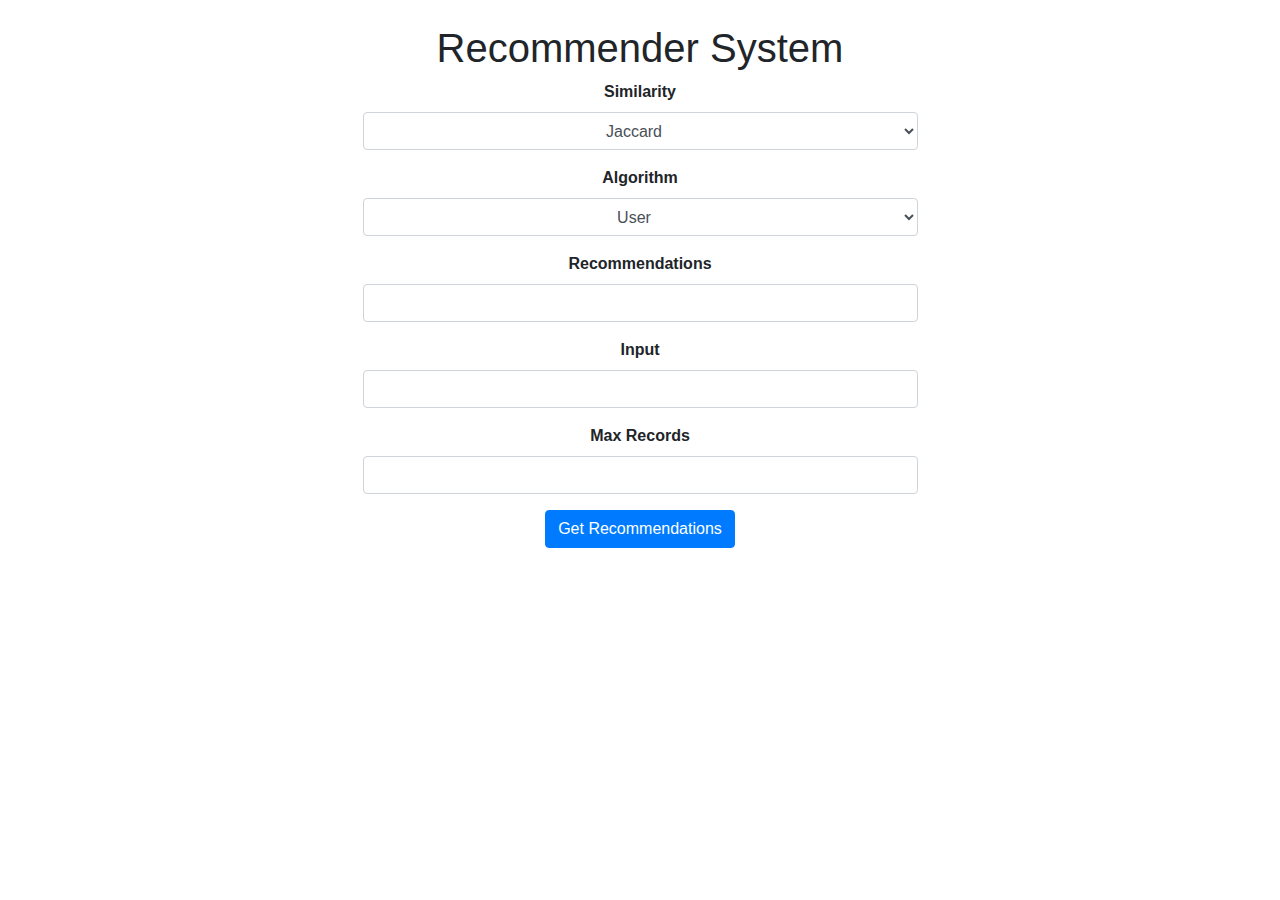
<file: ui/index.html>
<!DOCTYPE html>
<html lang="en">

    <head>
        <meta charset="UTF-8">
        <title>Recommender System</title>
        <link rel="stylesheet" href="css/index.css">
        <link rel="stylesheet" href="https://stackpath.bootstrapcdn.com/bootstrap/4.5.2/css/bootstrap.min.css">
    </head>

    <body>
        <div class="container mt-4">
            <h1>Recommender System</h1>
            <form id="recommendationForm">
                <div class="form-group">
                    <label for="similarity">Similarity</label>
                    <select class="form-control" id="similarity" name="similarity" required>
                        <option value="jaccard">Jaccard</option>
                        <option value="dice">Dice</option>
                        <option value="cosine">Cosine</option>
                        <option value="pearson">Pearson</option>
                    </select>
                </div>
                <div class="form-group">
                    <label for="algorithm">Algorithm</label>
                    <select class="form-control" id="algorithm" name="algorithm" required>
                        <option value="user">User</option>
                        <option value="item">Item</option>
                        <option value="tag">Tag</option>
                        <option value="title">Title</option>
                        <option value="hybrid">Hybrid</option>
                    </select>
                </div>
                <div class="form-group">
                    <label for="recommendations">Recommendations</label>
                    <input type="number" class="form-control" id="recommendations" name="recommendations" min="1"
                        required>
                </div>
                <div class="form-group">
                    <label for="input">Input</label>
                    <input type="number" class="form-control" id="input" name="input" min="1" required>
                </div>
                <div class="form-group">
                    <label for="maxRecords">Max Records</label>
                    <input type="number" class="form-control" id="maxRecords" name="maxRecords" min="-1">
                </div>
                <button type="submit" class="btn btn-primary" id="submitButton">Get Recommendations</button>
                <div id="loadingIndicator" style="display: none;">Loading...</div>
            </form>
            <div id="metaInfo"></div>
            <div id="recommendationResults"></div>
        </div>

        <script src="https://code.jquery.com/jquery-3.5.1.slim.min.js"></script>
        <script src="https://cdn.jsdelivr.net/npm/@popperjs/core@2.9.2/dist/umd/popper.min.js"></script>
        <script src="https://stackpath.bootstrapcdn.com/bootstrap/4.5.2/js/bootstrap.min.js"></script>
        <script type="text/javascript" src="js/index.js"></script>
        <noscript>Sorry, your browser does not support JavaScript!</noscript>

    </body>

</html>
</file>
<file: ui/css/index.css>
.container {
    margin-top: 4rem;
    display: flex;
    flex-direction: column;
    align-items: center;
    text-align: center;
}

h1 {
    margin-bottom: 20px;
}

#recommendationForm {
    width: 50%;
    margin-bottom: 20px;
}

label {
    font-weight: bold;
}

#metaInfo {
    font-weight: bold;
}

#similarity, #algorithm {
    text-align: center;
}

#similarity option, #algorithm option {
    text-align: center;
}

.form-control {
    text-align: center;
}
</file>
